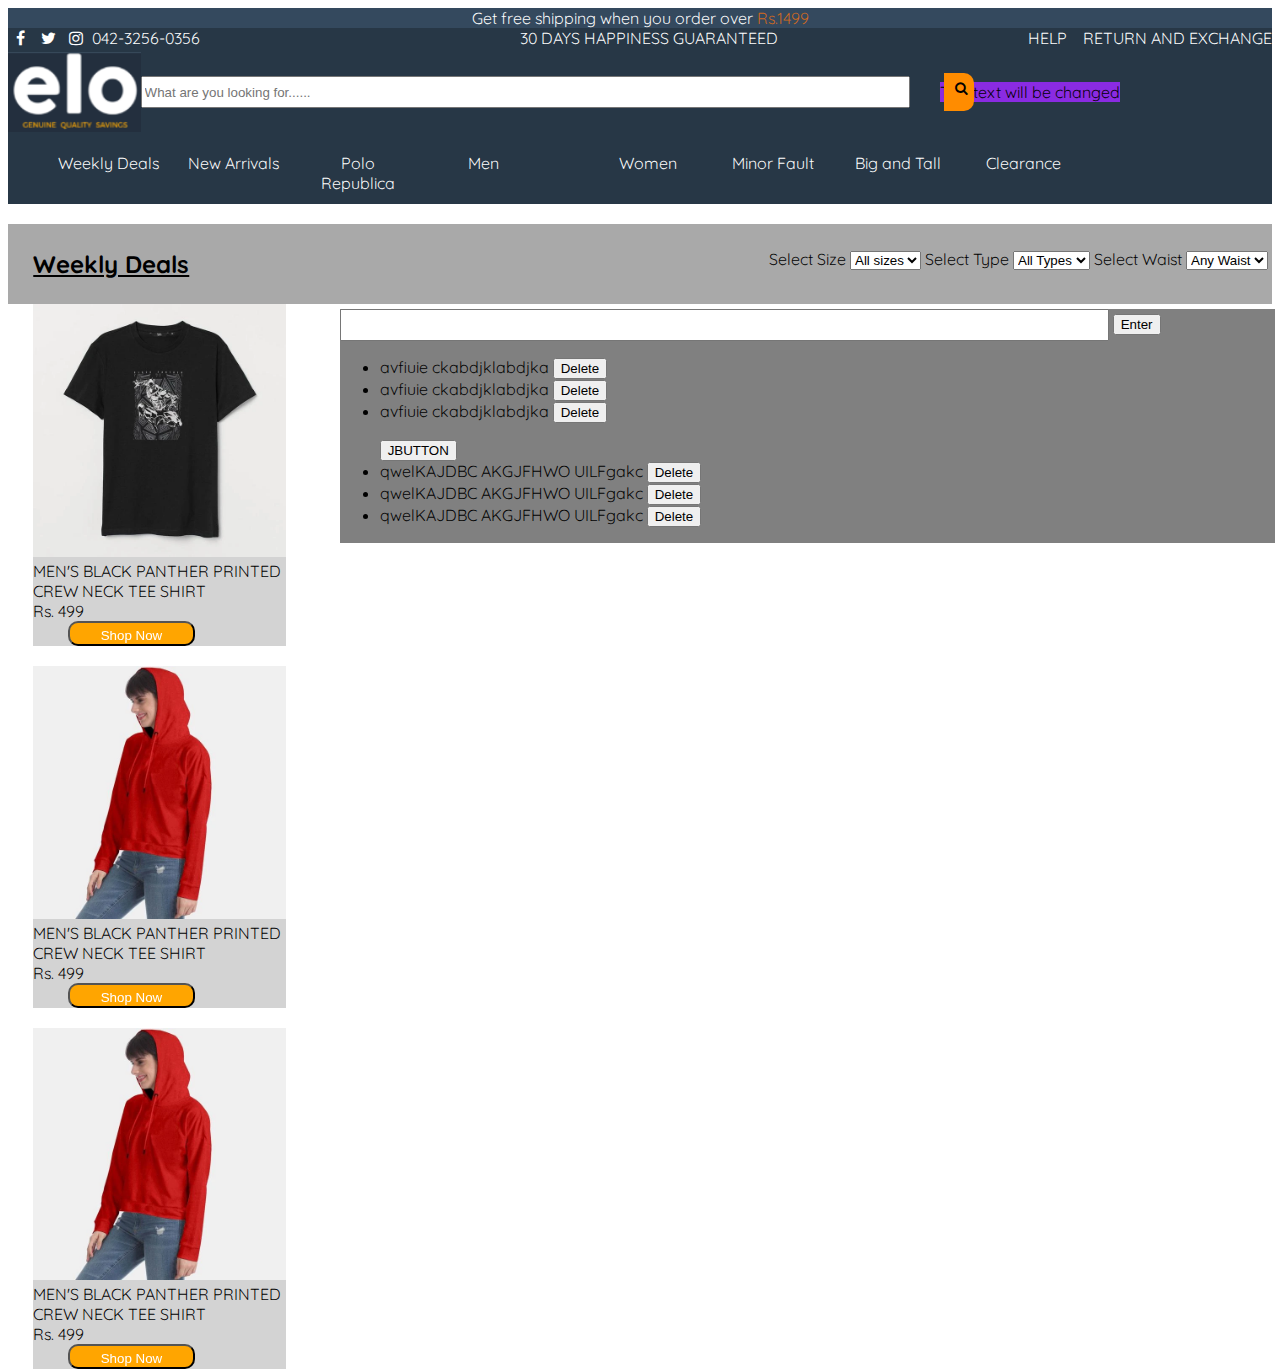
<file: home.html>
<!DOCTYPE html>
<html lang="en">
<head>
    <meta charset="UTF-8">
    <meta name="viewport" content="width=device-width, initial-scale=1.0">
    <title> elo </title>
    <link rel="stylesheet" href="style.css">
    <link rel="stylesheet" href="https://fonts.googleapis.com/css?family=Quicksand:300,500">
    <link rel="stylesheet" href="https://cdnjs.cloudflare.com/ajax/libs/font-awesome/4.7.0/css/font-awesome.min.css">
    <script src="jquery-3.6.0.min.js"></script>
    <script src="./home.js"></script>

</head>
<body>

    

    
    <div class="header">
        
        <p id="demo">Get free shipping when you order over <span>Rs.1499</span></p>

    </div>

    <div class="social-media">

        

            <a href="#" class="fa fa-facebook"></a>
            <a href="#" class="fa fa-twitter"></a>
            <a href="#" class="fa fa-instagram"></a>
            <span class="contact"> 042-3256-0356 </span>
            <a  href="#" class="text" > 30 DAYS HAPPINESS GUARANTEED </a>
            <a  href="#" class="side-text" > RETURN AND EXCHANGE </a>
            <a  href="#" class="side-text" > HELP &nbsp; &nbsp; </a>


        
        
    
    </div>

    <div class = "homeAndSearch-bar">

        <a href="#" class="home-image" > <img src="main-logo.PNG" alt=""></a>
        <input id="search-bar" type="text" placeholder="What are you looking for......">
        <button id="search-button" onclick="searchbar()" type="submit"> <i class="fa fa-search"></i></button> 
        <p id="ptag" style="background-color: blueviolet;" > This text will be changed </p>


    </div>

    <div class = "menu" >
        <nav>
            <ul >
                <li> <a href=""> Weekly Deals  </a> </li>
                <li> <a href=""> New Arrivals  </a> </li>
                <li> <a href=""> Polo Republica  </a> </li>
                <li class="men-menu"> <a href=""> Men  </a> </li>
                    <ul class="men-dropdown">

                    </ul>
                <li> <a href=""> Women  </a> </li>
                <li> <a href=""> Minor Fault  </a> </li>
                <li> <a href=""> Big and Tall  </a> </li>
                <li> <a href=""> Clearance  </a> </li>
            </ul>
        </nav>

    </div>

    <div class="dropdowns">

        <div class="men-dropdown">



        </div>

    </div>


    <div class="header-body-gap">

        &nbsp;

    </div>


    <div class="filters-container">

        <div class="collection-title">

            <p>Weekly Deals</p>

        </div> 
        
        <div class="dropdown-filters">

            <form>  
                <label> Select Size </label>  
                <select>  
                <option value = "All sizes"> All sizes   
                </option>  
                <option value = "Small"> Small   
                </option>  
                <option value = "Medium"> Medium  
                </option>  
                <option value = "Large"> Large  
                </option>  
                </select>  
            </form>
            &nbsp;
            <form>  
                <label> Select Type </label>  
                <select>  
                <option value = "All Types"> All Types   
                </option>  
                <option value = "Tops"> Tops   
                </option>  
                <option value = "Bottoms"> Bottoms  
                </option>  
                <option value = "Suit"> Suit  
                </option>  
                </select>  
            </form>
            &nbsp;
            <form>  
                <label> Select Waist </label>  
                <select>  
                <option value = "Any Waist "> Any Waist   
                </option>  
                <option value = "28-30"> 28-30   
                </option>  
                <option value = "30-32"> 30-32  
                </option>  
                <option value = "32-34"> 32-34  
                </option>  
                </select>  
            </form>
            &nbsp;

        </div>


    
    </div>

    <div class="side-content">

        <div class="side-prod1">

    
            <img src="shirt.webp" alt="">
                <p>MEN'S BLACK PANTHER PRINTED CREW NECK TEE SHIRT
                <br> Rs. 499
                </p>

                <button>Shop Now</button>

        </div>        

                <br>
        
        <div class="side-prod2">

    
            <img src="hoodie.webp" alt="">
                <p>MEN'S BLACK PANTHER PRINTED CREW NECK TEE SHIRT
                <br> Rs. 499
                </p>
        
                <button>Shop Now</button>
        
        </div>  
    
            <br>
        
        <div class="side-prod3">

    
            <img src="hoodie.webp" alt="">
                <p>MEN'S BLACK PANTHER PRINTED CREW NECK TEE SHIRT
                <br> Rs. 499
                </p>
        
                <button>Shop Now</button>
        
        </div>

    </div>

            
    <div id="main-content">

        <input id="input-text" type="text" >
         <button id="enter" onclick="enter()" type="submit">Enter</button>

        <ul id="unlist">
            <li class="list-item">avfiuie ckabdjklabdjka <button onclick="deleteListItem(event)" class="delete"> Delete</button></li>
            <li class="list-item">avfiuie ckabdjklabdjka <button onclick="deleteListItem(event)" class="delete"> Delete</button></li>
            <li class="list-item">avfiuie ckabdjklabdjka <button onclick="deleteListItem(event)" class="delete"> Delete</button></li>

        </ul>

        <!-- NOW CREATING ANOTHER LIST TO PERFORM ABOVE OPERATIONS USING JQUERY -->

            <ul id="jlist">
                <button id="jbtn">JBUTTON</button>
                <li class="list-item">qwelKAJDBC AKGJFHWO UILFgakc <button class="jdeletebtn"> Delete</button> </li>
                <li class="list-item">qwelKAJDBC AKGJFHWO UILFgakc <button class="jdeletebtn"> Delete</button> </li>
                <li class="list-item">qwelKAJDBC AKGJFHWO UILFgakc <button class="jdeletebtn"> Delete</button> </li>
            </ul>

    </div>

   
    <script src="jquery-3.6.0.min.js"></script>

</body>
</html>
</file>
<file: style.css>
.menu{

    background-color:#273746 ;
    color: white;
    padding: 5px;
    clear: left;
    display: block;
    position:sticky;
    top: 0px;
    
}


.text{

  display: inline;
  margin-left: 25%;

}
.side-text{

  float: right;    

}

body{

    font-family: 'Quicksand', sans-serif;
    font-weight: 375;
    
}

.menu ul{
    display: flex;
    list-style: none;
    flex-direction: row;
    
}

.menu li{

    
    margin-right: 15px;
    width: 110px;
    height: 30px;
    border-radius: 5px ;
    text-align: center;
}

a{
    display: block;
    margin: 5;
    padding: 5;
    color: white;
    text-decoration: none;
    
}

a:hover{

    color: chocolate;

}

.contact{

    color: white;

}

span{

    color: chocolate;
}

.header{

    text-align: center;
    background-color: #34495E ;
    color: white;
    
}

p{
    margin: 0px;
    margin-bottom: 0px;
}

.fa {
    padding: 2px;
    font-size: 30px;
    width: 20px;
    height: 20px;
    text-align: center;
    text-decoration: none;
    border-radius: 50%;
    ;
  }
  .fa:hover{

    color: chocolate;
  }

  .social-media{

    display: block;
    background-color: #273746  ;

  }



  input{

    align-content: center;
    justify-content: center;
    width: 761px;
    height: 25.5px;

  }

  img{

    height: auto;

  }

  .homeAndSearch-bar{
    display: flex;
    background-color: #273746 ;
    vertical-align: middle;
    align-items: center;

  }

  .homeAndSearch-bar img{

    float: left;
    height: 80px;
   
  }

  .search-bar{

    position: relative;
    left: 35px;
    height: 35px;
    border-radius: 10px;
    border-top-right-radius: 0px ;
    border-bottom-right-radius: 0px;


  }

  .homeAndSearch-bar button{

    margin: 0px;
    padding: 5px;
    border: 5px;
    height: 38px;
    width: 30px;
    position: relative;
    left: 34px;
    border-radius: 10px;
    border-top-left-radius: 0px ;
    border-bottom-left-radius: 0px;
    background-color: darkorange;
  }

  .filters-container{

    height: 80px;
    background-color: darkgrey;
    color: black;

  }

  .collection-title{

    margin-top: 2%;
    margin-left: 2%;
    float: left;
    font-weight: bolder;
    font-size:x-large;
    text-decoration: underline;
    width: 25%;
    
    
    
  }

  .dropdown-filters{

    margin-top: 2%;
    display: flex;
    flex-direction: row;
    float: right;
  
  }

  .header-body-gap{

    height: 5%;
    background-color: white;

  }


  .side-content{

    display: flex;
    flex-direction: column;
    float: left;
    width: 20%;
    background-color: white;
    margin-left: 2%;
    

  }


  .side-content img{

    width: 100%

  }

  .side-content  button{

    width:50%;
    align-self: center;
    background-color: orange;
    color: white;
    padding-top: 5px;
    position: relative;
    left: 35px;
    border-radius: 10px;


  }

  .side-prod1,.side-prod2,.side-prod3{

    background-color: lightgrey;

  }

  #main-content{

    float: right;
    width: 74%;
    background-color: grey;
    position: relative;
    left: 3px;
    top: 5px;

  }
</file>
